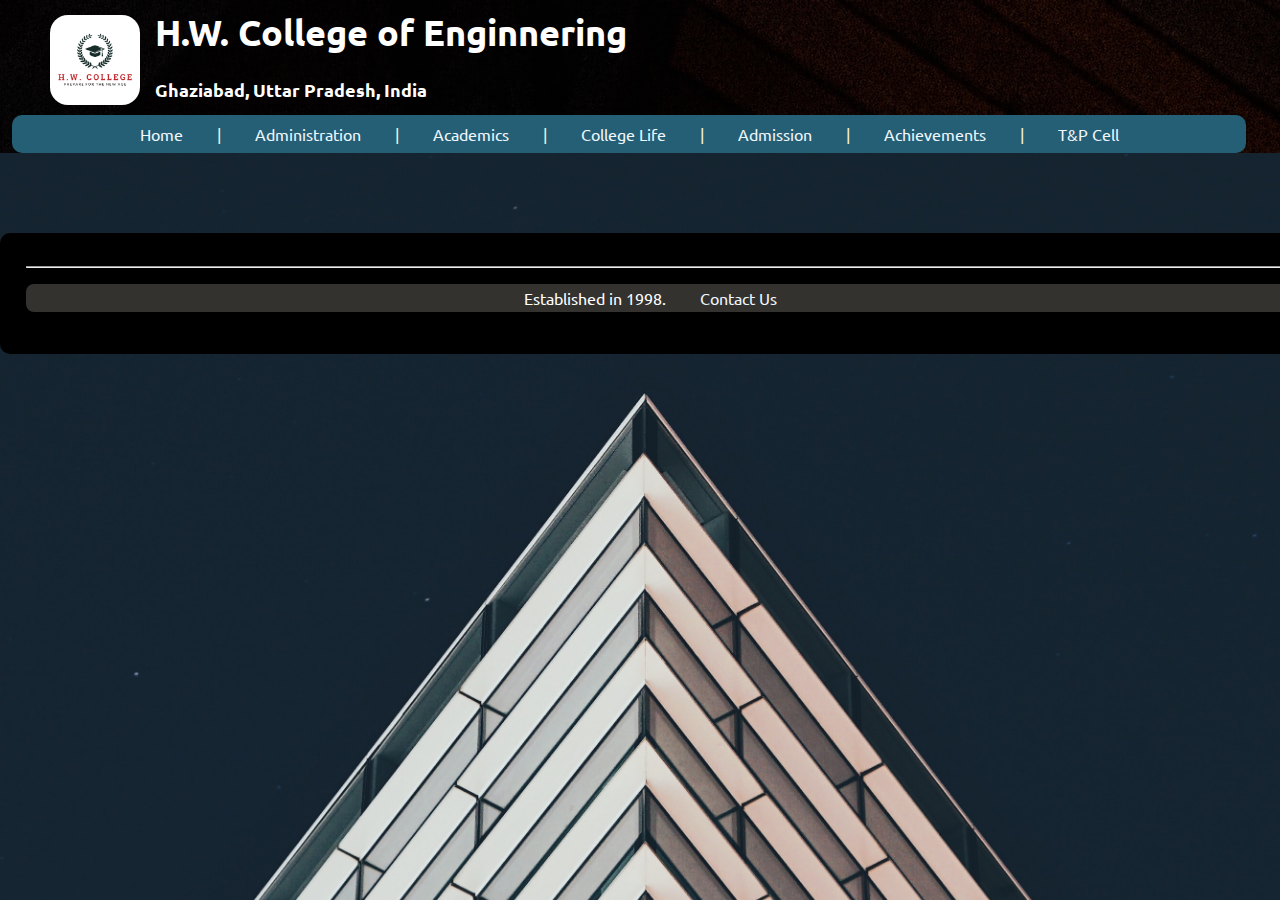
<file: Academics.html>
<!DOCTYPE html>
<html lang="en">
<head>
    <meta charset="UTF-8">
    <meta name="viewport" content="width=device-width, initial-scale=1.0">
    <title>Academics</title>
    <link rel="stylesheet" href="MainTemplate.css">
        <link rel="icon" href="logo.png">
        <link href="https://fonts.googleapis.com/css2?family=Ubuntu:wght@500&display=swap" rel="stylesheet">
</head>
<body>
    <div id="Top">
        <div id="head1">
            <img src="logo.png" alt="H.W. College Logo" id="logo">
        </div>
        <div id="collegename">
            <h1 id="cname">H.W. College of Enginnering</h1>
            <h4 id="caddress">Ghaziabad, Uttar Pradesh, India</h4>
        </div>
        <nav>
            <a href="index.html" target="_blank">Home</a> |
            <a href="Administration.html" target="_blank">Administration</a> |
            <a href="Academics.html" target="_blank">Academics</a> |
            <a href="CollegeLife.html" target="_blank">College Life</a> |
            <a href="Admission.html" target="_blank">Admission</a> |
            <a href="Achievements.html" target="_blank">Achievements</a> |
            <a href="T&PCell.html" target="_blank">T&P Cell</a>
            </p>
        </nav>
    </div>
    <br><br><br><br>
        <footer>
            <hr>
            <p style="text-align:center; background-color: rgb(51, 50, 47); padding: 4px; border-radius: 8px;">
                Established in 1998. <a href="Administration.html">Contact Us</a>
            </p>
        </footer>
</body>
</html>
</file>
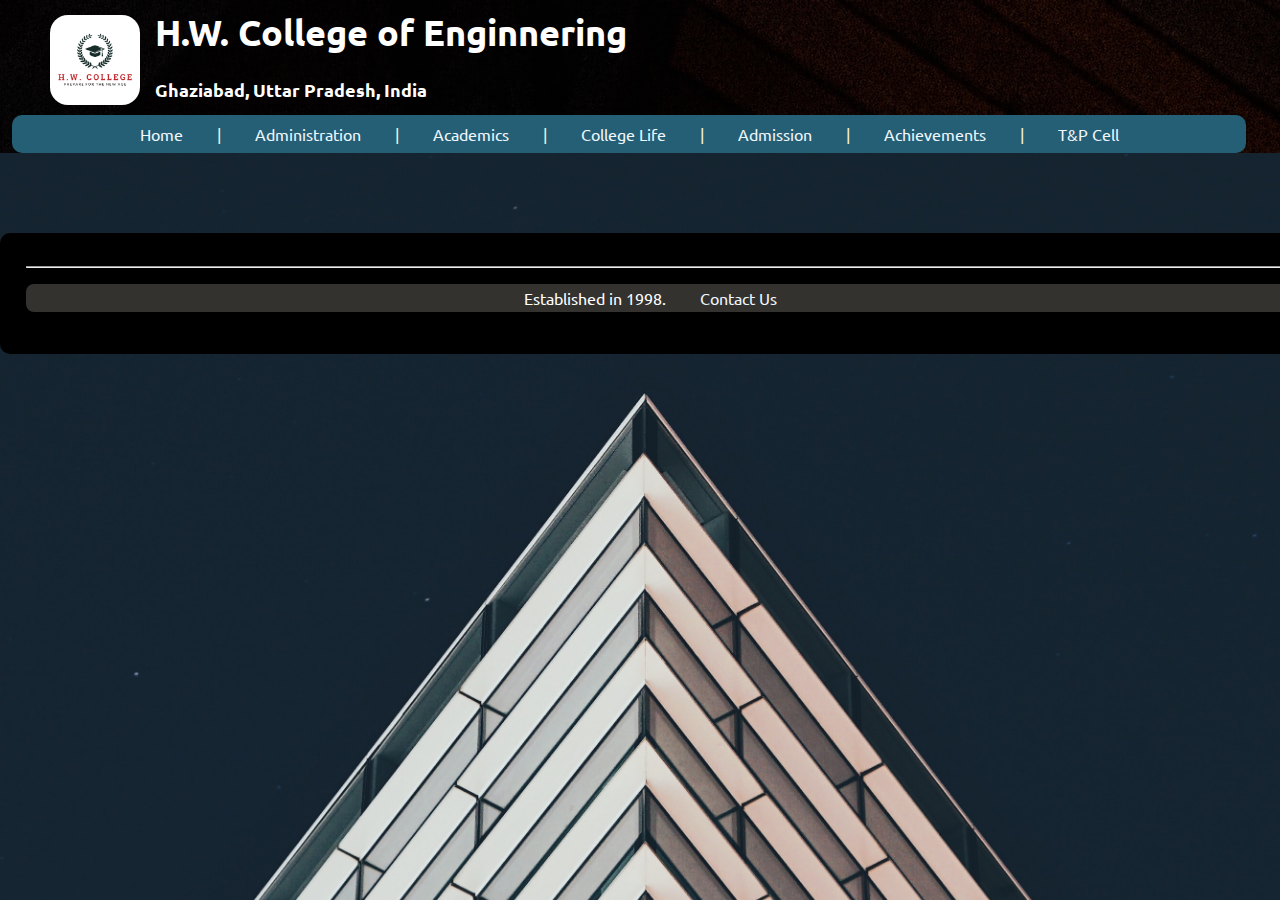
<file: Achievements.html>
<!DOCTYPE html>
<html lang="en">
<head>
    <meta charset="UTF-8">
    <meta name="viewport" content="width=device-width, initial-scale=1.0">
    <title>Achievements</title>
    <link rel="stylesheet" href="MainTemplate.css">
        <link rel="icon" href="logo.png">
        <link href="https://fonts.googleapis.com/css2?family=Ubuntu:wght@500&display=swap" rel="stylesheet">
</head>
<body>
    <div id="Top">
        <div id="head1">
            <img src="logo.png" alt="H.W. College Logo" id="logo">
        </div>
        <div id="collegename">
            <h1 id="cname">H.W. College of Enginnering</h1>
            <h4 id="caddress">Ghaziabad, Uttar Pradesh, India</h4>
        </div>
        <nav>
            <a href="index.html" target="_blank">Home</a> |
            <a href="Administration.html" target="_blank">Administration</a> |
            <a href="Academics.html" target="_blank">Academics</a> |
            <a href="CollegeLife.html" target="_blank">College Life</a> |
            <a href="Admission.html" target="_blank">Admission</a> |
            <a href="Achievements.html" target="_blank">Achievements</a> |
            <a href="T&PCell.html" target="_blank">T&P Cell</a>
            </p>
        </nav>
    </div>
    <br><br><br><br>
        <footer>
            <hr>
            <p style="text-align:center; background-color: rgb(51, 50, 47); padding: 4px; border-radius: 8px;">
                Established in 1998. <a href="Administration.html">Contact Us</a>
            </p>
        </footer>
</body>
</html>
</file>
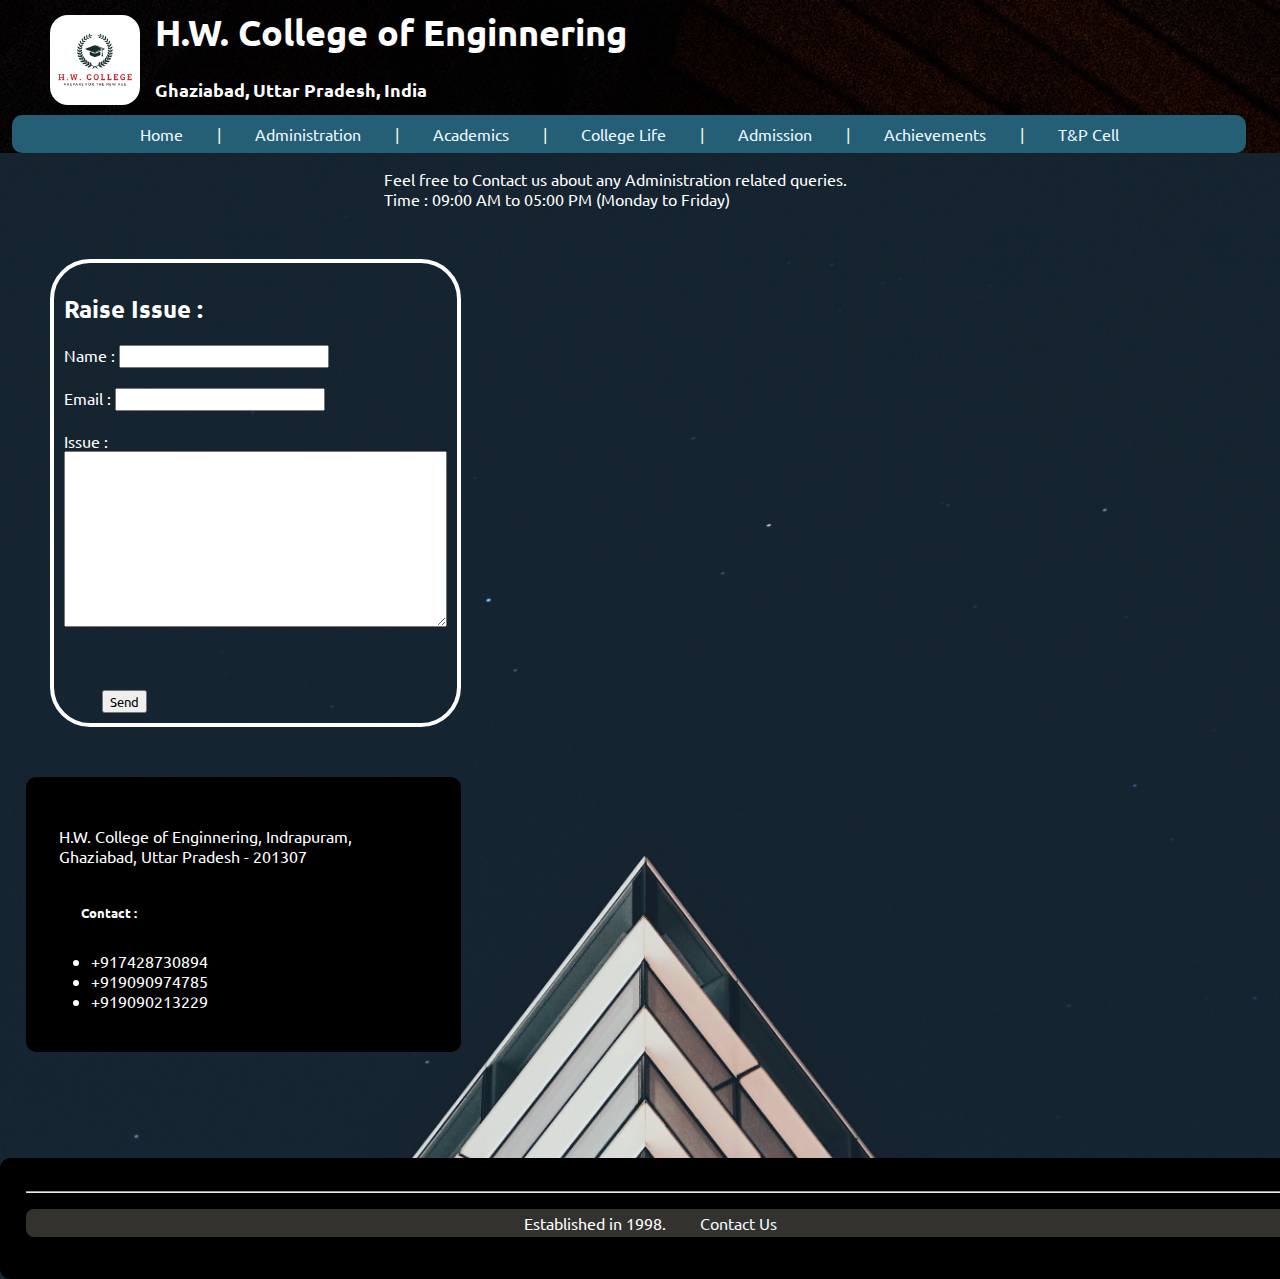
<file: Administration.html>
<!DOCTYPE html>
<html lang="en">
<head>
    <meta charset="UTF-8">
    <meta name="viewport" content="width=device-width, initial-scale=1.0">
    <title>Administration</title>
    <link rel="stylesheet" href="MainTemplate.css">
        <link rel="icon" href="logo.png">
        <link href="https://fonts.googleapis.com/css2?family=Ubuntu:wght@500&display=swap" rel="stylesheet">
</head>
<body>
    <div id="Top">
        <div id="head1">
            <img src="logo.png" alt="H.W. College Logo" id="logo">
        </div>
        <div id="collegename">
            <h1 id="cname">H.W. College of Enginnering</h1>
            <h4 id="caddress">Ghaziabad, Uttar Pradesh, India</h4>
        </div>
        <nav>
            <a href="index.html" target="_blank">Home</a> |
            <a href="Administration.html" target="_blank">Administration</a> |
            <a href="Academics.html" target="_blank">Academics</a> |
            <a href="CollegeLife.html" target="_blank">College Life</a> |
            <a href="Admission.html" target="_blank">Admission</a> |
            <a href="Achievements.html" target="_blank">Achievements</a> |
            <a href="T&PCell.html" target="_blank">T&P Cell</a>
            </p>
        </nav>
    </div>
        <section style="margin-left: 30%;">
            <p>Feel free to Contact us about any Administration related queries.
                <br>
                Time : 09:00 AM to 05:00 PM (Monday to Friday)
                <br>
            </p>
        </section>
        <section style="border: 4px solid white; width: fit-content; margin: 50px; padding: 10px; border-radius: 40px;">
            <h2>Raise Issue :</h2>
            <form>
                <div>
                    <label for="Name">Name : </label><input type="text" id="Name">
                </div>
                <br>
                <div>
                    <label for="Email">Email : </label><input type="email" id=Email>
                </div>
                <br>
                <div>
                    <lable for="text">Issue : </lable><br><textarea name="Issue" rows="10" cols="45" id="text"></textarea>
                </div>
                <br>
                <div>
                    

                </div>
                <br>
                <div>

                </div>
                <br>
                <input type="submit" value="Send" style="margin-left: 10%;">
            </form>
        </section>
        <section style="border: 2px none; border-radius: 10px; margin: 2%; width: 30%; background-color: black; padding: 2%;">
            <p style="width: 80%; padding: 2%;">
                H.W. College of Enginnering, Indrapuram, Ghaziabad, Uttar Pradesh - 201307
                <br>
                
                <list>
                    <h5 style="margin: 30px;">Contact :</h5>
                    <ul>
                        <li>+917428730894</li>
                        <li>+919090974785</li>
                        <li>+919090213229</li>
                    </ul>
                </list>
            </p>
        </section>
        <br><br><br><br>
        <footer>
            <hr>
            <p style="text-align:center; background-color: rgb(51, 50, 47); padding: 4px; border-radius: 8px;">
                Established in 1998. <a href="Administration.html">Contact Us</a>
            </p>
        </footer>
</body>
</html>
</file>
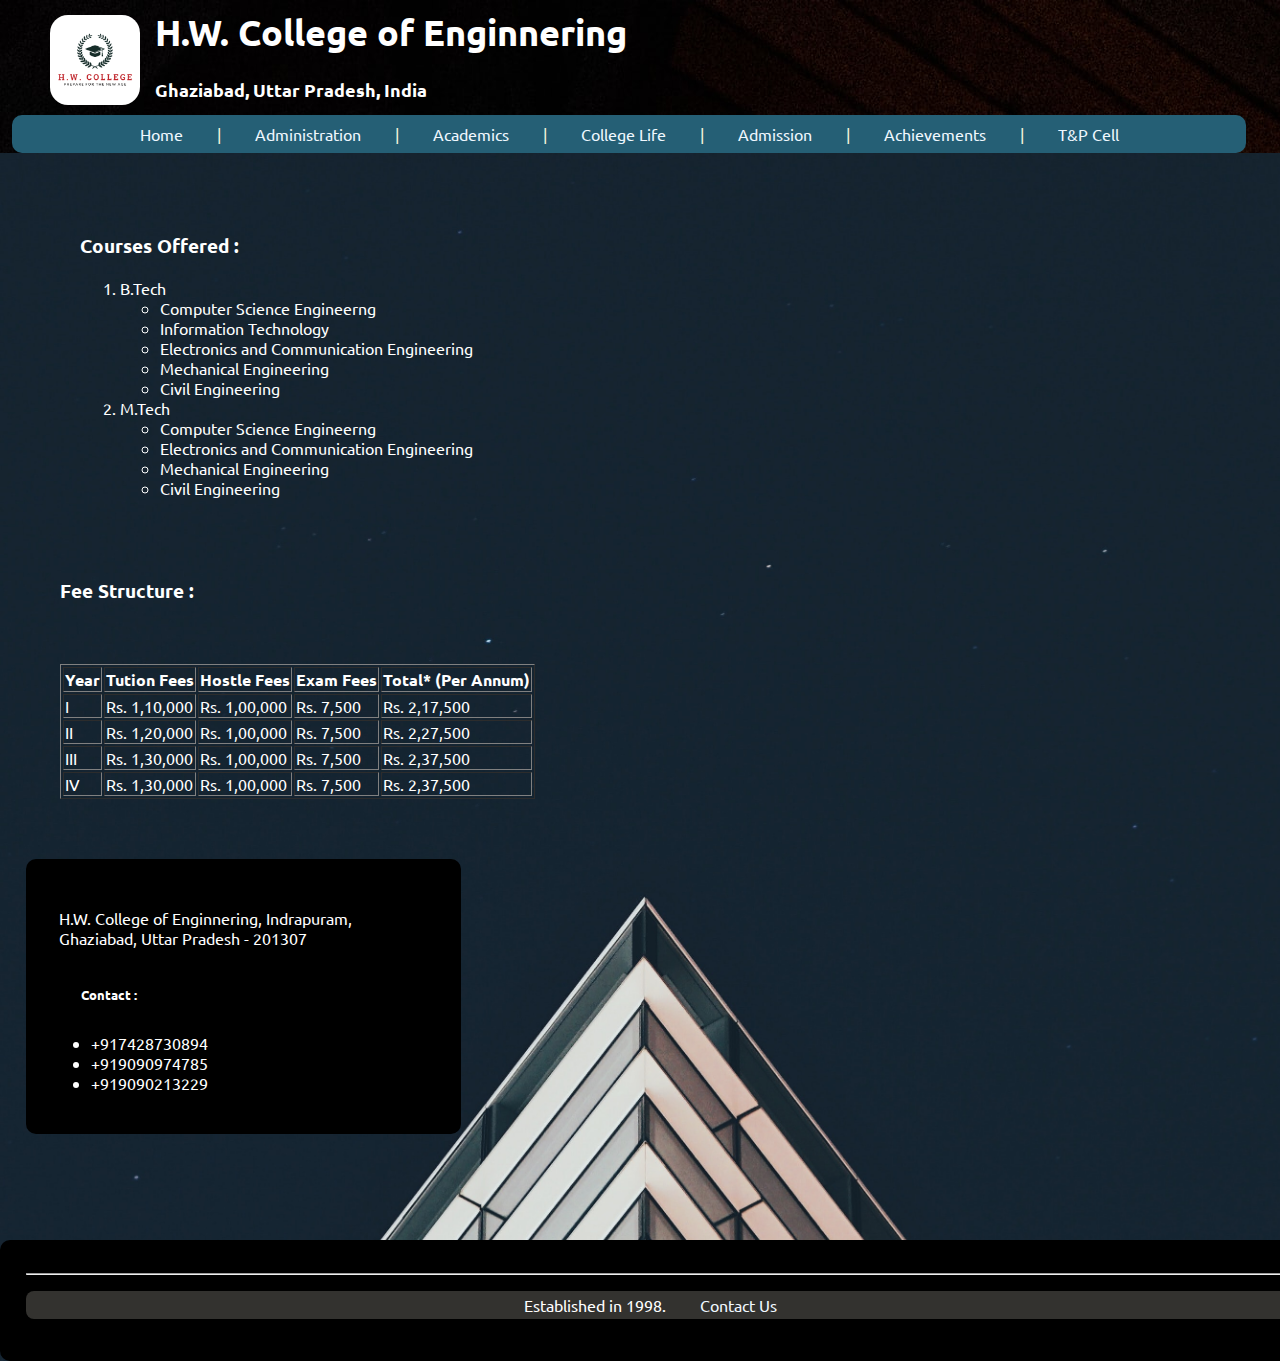
<file: Admission.html>
<!DOCTYPE html>
<html lang="en">
<head>
    <meta charset="UTF-8">
    <meta name="viewport" content="width=device-width, initial-scale=1.0">
    <title>Admission</title>
    <link rel="stylesheet" href="MainTemplate.css">
        <link rel="icon" href="logo.png">
        <link href="https://fonts.googleapis.com/css2?family=Ubuntu:wght@500&display=swap" rel="stylesheet">
</head>
<body>
    <div id="Top">
        <div id="head1">
            <img src="logo.png" alt="H.W. College Logo" id="logo">
        </div>
        <div id="collegename">
            <h1 id="cname">H.W. College of Enginnering</h1>
            <h4 id="caddress">Ghaziabad, Uttar Pradesh, India</h4>
        </div>
        <nav>
            <a href="index.html" target="_blank">Home</a> |
            <a href="Administration.html" target="_blank">Administration</a> |
            <a href="Academics.html" target="_blank">Academics</a> |
            <a href="CollegeLife.html" target="_blank">College Life</a> |
            <a href="Admission.html" target="_blank">Admission</a> |
            <a href="Achievements.html" target="_blank">Achievements</a> |
            <a href="T&PCell.html" target="_blank">T&P Cell</a>
            </p>
        </nav>
    </div>
    <section style="margin: 80px;">
    <h3>Courses Offered : </h3>
    <list>
        <ol>
            <li>B.Tech</li>
                <ul>
                    <li>Computer Science Engineerng</li>
                    <li>Information Technology</li>
                    <li>Electronics and Communication Engineering</li>
                    <li>Mechanical Engineering</li>
                    <li>Civil Engineering</li>
                </ul>
            <li>M.Tech</li>
            <ul>
                <li>Computer Science Engineerng</li>
                <li>Electronics and Communication Engineering</li>
                <li>Mechanical Engineering</li>
                <li>Civil Engineering</li>
            </ul>
        </ol>

    </list>
    </section>
    <h3 style="margin: 60px;">Fee Structure : </h3>
    <table border="1" style="margin: 60px; ">
        <thead>
            <tr>
                <th>Year</th>
                <th>Tution Fees</th>
                <th>Hostle Fees</th>
                <th>Exam Fees</th>
                <th>Total* (Per Annum)</th>
            </tr>
        </thead>
        <tbody>
            <tr>
                <td>I</td>
                <td>Rs. 1,10,000</td>
                <td>Rs. 1,00,000</td>
                <td>Rs. 7,500</td>
                <td>Rs. 2,17,500</td>
            </tr>
            <tr>
                <td>II</td>
                <td>Rs. 1,20,000</td>
                <td>Rs. 1,00,000</td>
                <td>Rs. 7,500</td>
                <td>Rs. 2,27,500</td>
            </tr>
            <tr>
                <td>III</td>
                <td>Rs. 1,30,000</td>
                <td>Rs. 1,00,000</td>
                <td>Rs. 7,500</td>
                <td>Rs. 2,37,500</td>
            </tr>
            <tr>
                <td>IV</td>
                <td>Rs. 1,30,000</td>
                <td>Rs. 1,00,000</td>
                <td>Rs. 7,500</td>
                <td>Rs. 2,37,500</td>
            </tr>
        </tbody>
    </table>
    <section style="border: 2px none; border-radius: 10px; margin: 2%; width: 30%; background-color: black; padding: 2%;">
        <p style="width: 80%; padding: 2%;">
            H.W. College of Enginnering, Indrapuram, Ghaziabad, Uttar Pradesh - 201307
            <br>
            
            <list>
                <h5 style="margin: 30px;">Contact :</h5>
                <ul>
                    <li>+917428730894</li>
                    <li>+919090974785</li>
                    <li>+919090213229</li>
                </ul>
            </list>
        </p>
    </section>
    <br><br><br><br>
        <footer>
            <hr>
            <p style="text-align:center; background-color: rgb(51, 50, 47); padding: 4px; border-radius: 8px;">
                Established in 1998. <a href="Administration.html">Contact Us</a>
            </p>
        </footer>
</body>
</html>
</file>
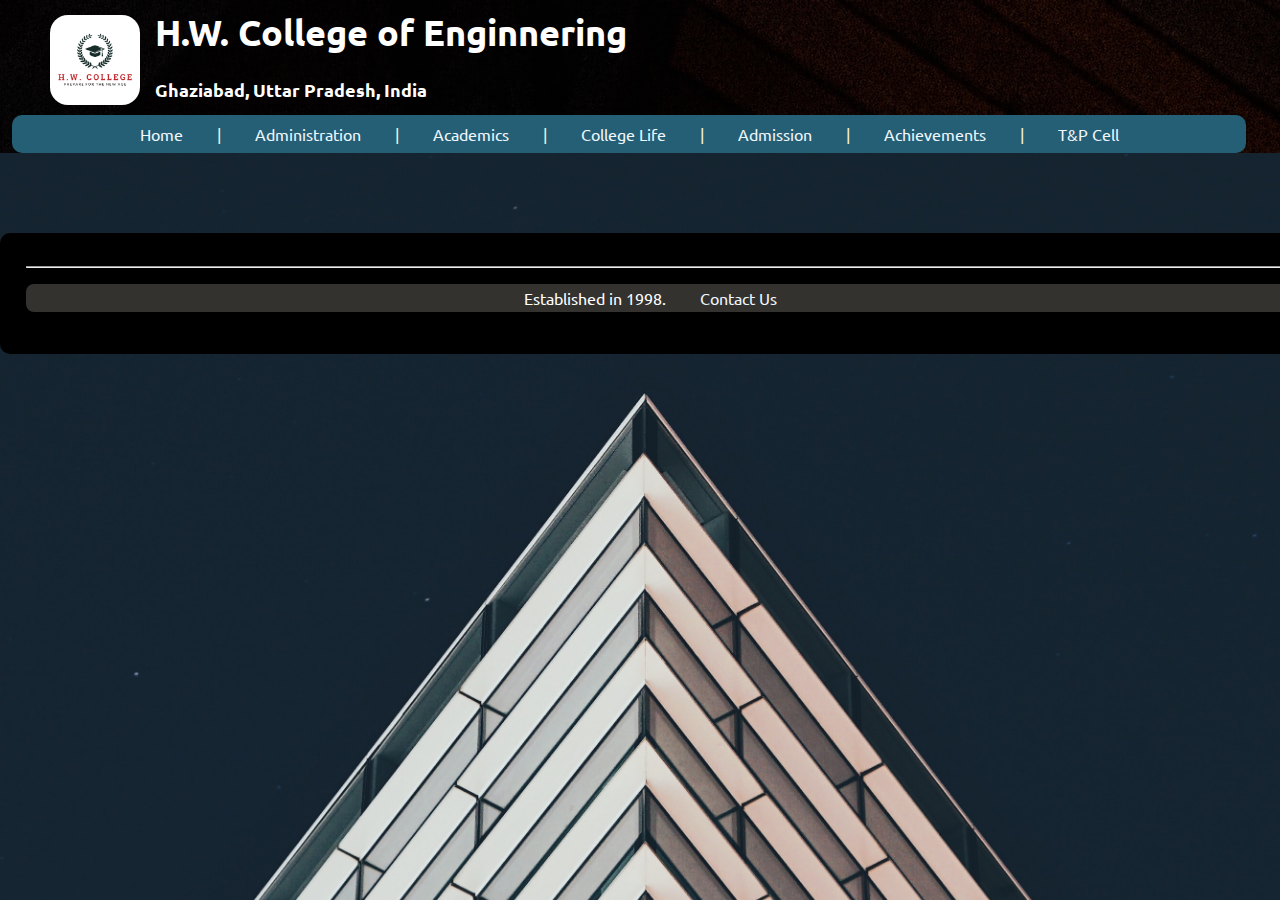
<file: CollegeLife.html>
<!DOCTYPE html>
<html lang="en">
<head>
    <meta charset="UTF-8">
    <meta name="viewport" content="width=device-width, initial-scale=1.0">
    <title>CollegeLife</title>
    <link rel="stylesheet" href="MainTemplate.css">
        <link rel="icon" href="logo.png">
        <link href="https://fonts.googleapis.com/css2?family=Ubuntu:wght@500&display=swap" rel="stylesheet">
</head>
<body>
    <div id="Top">
        <div id="head1">
            <img src="logo.png" alt="H.W. College Logo" id="logo">
        </div>
        <div id="collegename">
            <h1 id="cname">H.W. College of Enginnering</h1>
            <h4 id="caddress">Ghaziabad, Uttar Pradesh, India</h4>
        </div>
        <nav>
            <a href="index.html" target="_blank">Home</a> |
            <a href="Administration.html" target="_blank">Administration</a> |
            <a href="Academics.html" target="_blank">Academics</a> |
            <a href="CollegeLife.html" target="_blank">College Life</a> |
            <a href="Admission.html" target="_blank">Admission</a> |
            <a href="Achievements.html" target="_blank">Achievements</a> |
            <a href="T&PCell.html" target="_blank">T&P Cell</a>
            </p>
        </nav>
    </div>
    <br><br><br><br>
        <footer>
            <hr>
            <p style="text-align:center; background-color: rgb(51, 50, 47); padding: 4px; border-radius: 8px;">
                Established in 1998. <a href="Administration.html">Contact Us</a>
            </p>
        </footer>
</body>
</html>
</file>
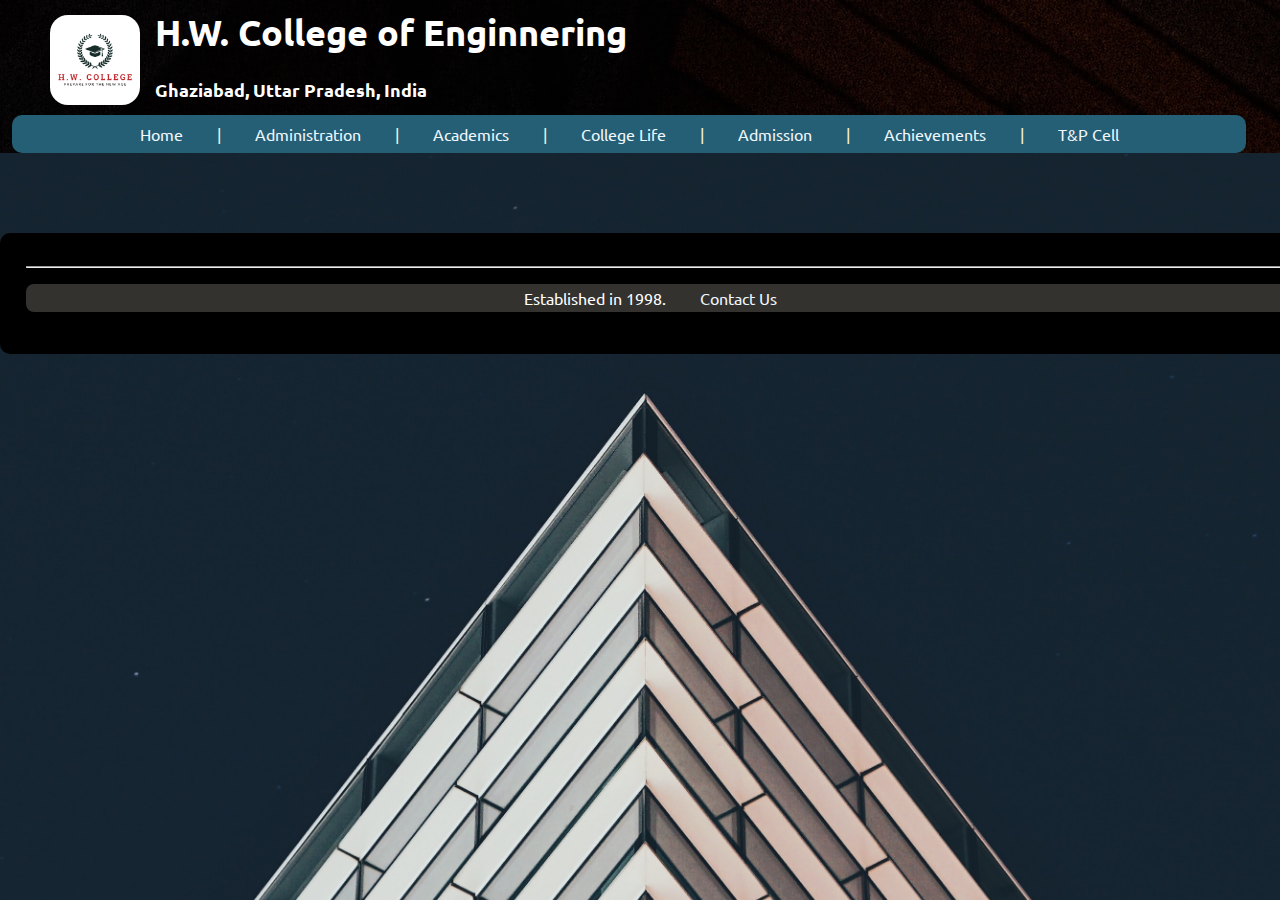
<file: T&PCell.html>
<!DOCTYPE html>
<html lang="en">
<head>
    <meta charset="UTF-8">
    <meta name="viewport" content="width=device-width, initial-scale=1.0">
    <title>T&PCell</title>
    <link rel="stylesheet" href="MainTemplate.css">
        <link rel="icon" href="logo.png">
        <link href="https://fonts.googleapis.com/css2?family=Ubuntu:wght@500&display=swap" rel="stylesheet">
</head>
<body>
    <div id="Top">
        <div id="head1">
            <img src="logo.png" alt="H.W. College Logo" id="logo">
        </div>
        <div id="collegename">
            <h1 id="cname">H.W. College of Enginnering</h1>
            <h4 id="caddress">Ghaziabad, Uttar Pradesh, India</h4>
        </div>
        <nav>
            <a href="index.html" target="_blank">Home</a> |
            <a href="Administration.html" target="_blank">Administration</a> |
            <a href="Academics.html" target="_blank">Academics</a> |
            <a href="CollegeLife.html" target="_blank">College Life</a> |
            <a href="Admission.html" target="_blank">Admission</a> |
            <a href="Achievements.html" target="_blank">Achievements</a> |
            <a href="T&PCell.html" target="_blank">T&P Cell</a>
            </p>
        </nav>
    </div>
    <br><br><br><br>
        <footer>
            <hr>
            <p style="text-align:center; background-color: rgb(51, 50, 47); padding: 4px; border-radius: 8px;">
                Established in 1998. <a href="Administration.html">Contact Us</a>
            </p>
        </footer>
</body>
</html>
</file>
<file: MainTemplate.css>
*{
    font-family: 'Ubuntu';
}
#Top{
    
    background-image: url(bg2.jpg);
    margin:0px;
    padding: 0px;
}
#head1{
    width: 30%;
}
#logo{
    border-radius: 20%;
    height: 90px;
    width: 90px;
    margin: 15px 15px 15px 50px;
    float: left;
}
#collegename{
    
    color:rgb(255, 255, 255);
    margin: 0px;
    padding: 0px;
    font-size: 18px;

}
#cname{
    margin: 0px;
    padding: 10px;
}
#caddress{
    line-height: 2px;
}
a{
    text-decoration: none;
    color: aliceblue;
    margin: 30px;
}
a:hover{
    color: black;
    background-color: wheat;
    border-radius: 5px;
    padding: 3px;
}
nav{
    
    margin-left: 12px;
    margin-right: 12px;
    border: 1px hidden;
    border-radius: 10px;
    padding: 9px;
    background-color: rgb(37, 95, 117);
    height: 20px;
    width: 95%;
    color: beige;
    text-align: center;
}
body{
    margin: 0px;
    padding: 0px;
    background: url('riccardo-oliva-C5DLhUkEWfM-unsplash.jpg') 100%;
    background-repeat: no-repeat;
    background-size:cover;
    /* background-position-x: 10px; */
    color: white;
    
}
#innerbody{

}

#message{
    position: relative;
    top: 40px;
    left:95px;
    width: 80%;
}

.dmessage{
    float: left;
    margin: 10px;
    width:fit-content;
    float: left;
    /* border-radius: 5px; */
    padding: 30px;
}
#courseintro{
    margin-right: 50px;
    border: 2px solid wheat;
    border-radius: 40px;
    position: relative;
    top: 10px;
    left: 40px;
    height: 850px;
}
#intropara{
    position: relative;
    float: right;
    margin-top: 110px;
    margin-right: 100px;
    height: 100px;
    width: 500px;

}
.plate{
    margin-left: 50px;
    float: left left;
    color: black;
    position: relative;
    left: 30px;
    top: 30px;
    background-image: url('Winter.jpg');
    background-repeat: no-repeat;
    border: 4px solid rgb(255, 255, 255);
    border-radius: 7px;
    padding: 12px;
    width: 400px;
}
.plateimages{
    border: 2px solid wheat;
    border-radius: 5px;
    margin: 10px;
}
.programmetitle{
    color:#3e3e70;
}
footer{
    border: 2px none; border-radius: 10px; margin: 0%; width: 100%; background-color: black; padding: 2%;
}
</file>
